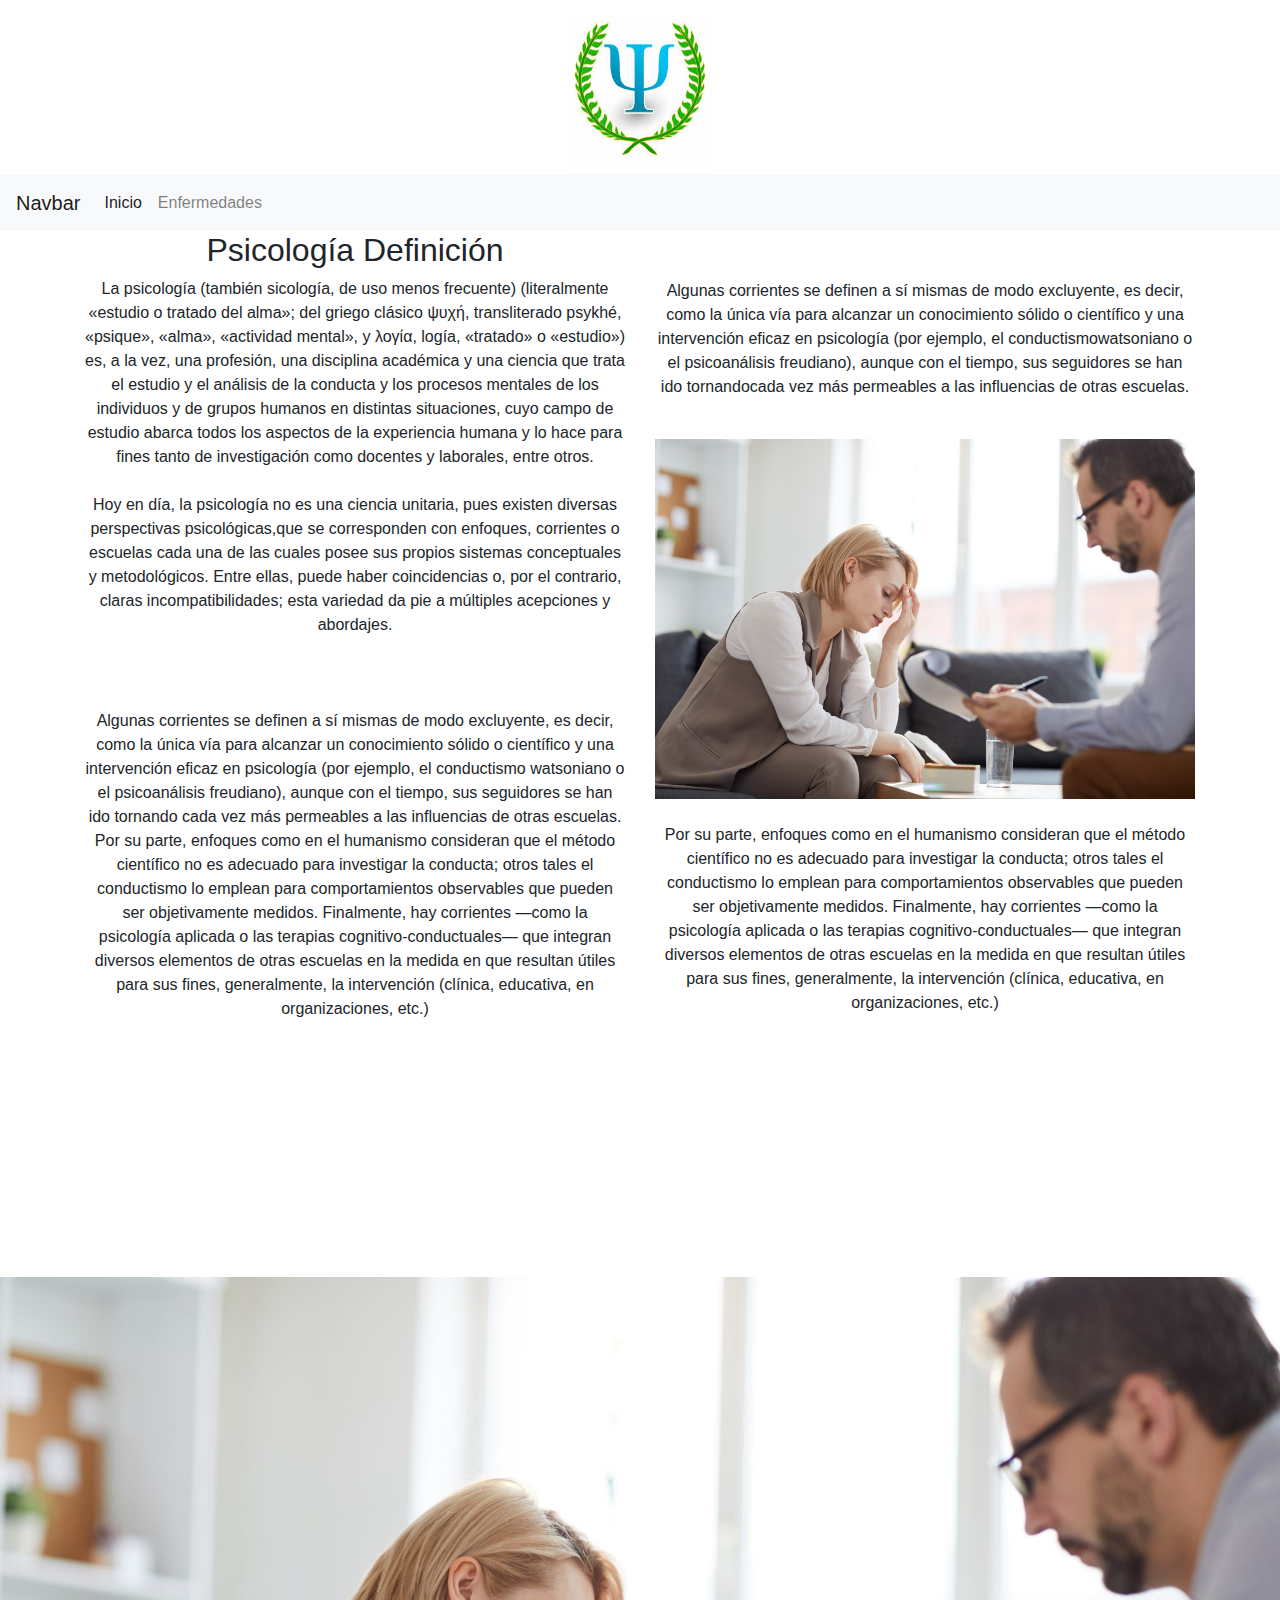
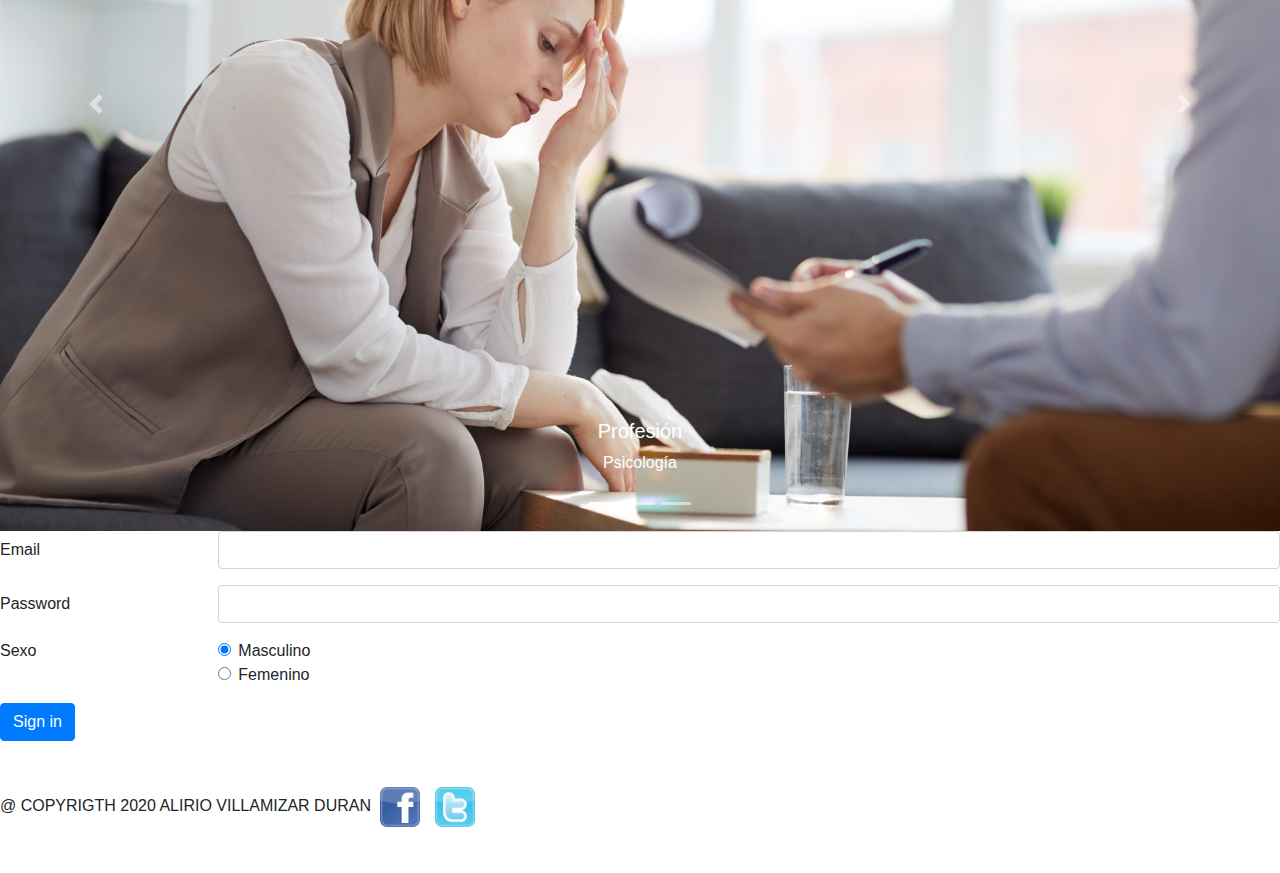
<file: index.html>
<!DOCTYPE html>
<html lang="en">

<head>
    <meta charset="UTF-8">
    <meta name="viewport" content="width=device-width, initial-scale=1.0">
    <title>Psicología</title>
    <link rel="stylesheet" href="css/estilo.css">
    <link rel="stylesheet" href="https://stackpath.bootstrapcdn.com/bootstrap/4.4.1/css/bootstrap.min.css"
        integrity="sha384-Vkoo8x4CGsO3+Hhxv8T/Q5PaXtkKtu6ug5TOeNV6gBiFeWPGFN9MuhOf23Q9Ifjh" crossorigin="anonymous">
</head>

<body>
    <header class="iconopsicologia">
        <img src="img/psicologia.jpg" width="150px" height="160px" alt="">
    </header>

    <nav class="navbar navbar-expand-lg navbar-light bg-light">
        <a class="navbar-brand" href="#">Navbar</a>
        <button class="navbar-toggler" type="button" data-toggle="collapse" data-target="#navbarNav"
            aria-controls="navbarNav" aria-expanded="false" aria-label="Toggle navigation">
            <span class="navbar-toggler-icon"></span>
        </button>
        <div class="collapse navbar-collapse" id="navbarNav">
            <ul class="navbar-nav">
                <li class="nav-item active">
                    <a class="nav-link" href="index.html">Inicio <span class="sr-only">(current)</span></a>
                </li>
                <li class="nav-item">
                    <a class="nav-link" href="enfermedades.html">Enfermedades</a>
                </li>
            </ul>
        </div>
    </nav>

    <div class="container">
        <div class="row" id="column">
            <div class="col-6">
                <h2>Psicología Definición</h2>
                <p>La psicología​ (también sicología, de uso menos frecuente)​ (literalmente «estudio o tratado del
                    alma»;
                    del griego clásico ψυχή, transliterado psykhé, «psique», «alma», «actividad mental», y λογία, logía,
                    «tratado» o «estudio») es, a la vez, una profesión, una disciplina académica y una ciencia que trata
                    el
                    estudio y el análisis de la conducta y los procesos mentales de los individuos y de grupos humanos
                    en
                    distintas situaciones,​ cuyo campo de estudio abarca todos los aspectos de la experiencia humana​ y
                    lo
                    hace para fines tanto de investigación como docentes y laborales, entre otros.
                    <br>
                    <br>
                    Hoy en día, la psicología no es una ciencia unitaria, pues existen diversas perspectivas
                    psicológicas,​
                    que se corresponden con enfoques, corrientes o escuelas cada una de las cuales posee sus propios
                    sistemas conceptuales y metodológicos. Entre ellas, puede haber coincidencias o, por el contrario,
                    claras incompatibilidades;​ esta variedad da pie a múltiples acepciones y abordajes.
                    <br>
                    <br>

                    <br>
                    <br>
                    Algunas corrientes se definen a sí mismas de modo excluyente, es decir, como la única vía para
                    alcanzar un conocimiento sólido o científico y una intervención eficaz en psicología (por ejemplo,
                    el
                    conductismo watsoniano o el psicoanálisis freudiano), aunque con el tiempo, sus seguidores se han
                    ido tornando
                    cada vez más permeables a las influencias de otras escuelas. Por su parte, enfoques como en el
                    humanismo
                    consideran que el método científico no es adecuado para investigar la conducta; otros tales el
                    conductismo lo emplean para comportamientos observables que pueden ser objetivamente medidos.
                    Finalmente, hay corrientes —como la psicología aplicada o las terapias cognitivo-conductuales— que
                    integran diversos elementos de otras escuelas en la medida en que resultan útiles para sus fines,
                    generalmente, la intervención (clínica, educativa, en organizaciones, etc.)</p>
            </div>
            <div class="col-6">
                <br>
                <br>
                <p>Algunas corrientes se definen a sí mismas de modo excluyente, es decir, como la única vía para
                    alcanzar un conocimiento sólido o científico y una intervención eficaz en psicología (por ejemplo,
                    el conductismowatsoniano o el psicoanálisis freudiano), aunque con el tiempo, sus seguidores se han
                    ido tornandocada vez más permeables a las influencias de otras escuelas.</p>
                <br>
                <img src="img/fondo1.jpg" class="img-fluid" alt="Responsive image">
                <br>
                <br>
                <p>Por su parte, enfoques como en el humanismo consideran que el método científico no es adecuado para
                    investigar la conducta; otros tales el
                    conductismo lo emplean para comportamientos observables que pueden ser objetivamente medidos.
                    Finalmente, hay corrientes —como la psicología aplicada o las terapias cognitivo-conductuales— que
                    integran diversos elementos de otras escuelas en la medida en que resultan útiles para sus fines,
                    generalmente, la intervención (clínica, educativa, en organizaciones, etc.)</p>
            </div>
        </div>
    </div>

    <div class="container">
        <div class="row" id="video">
            <iframe width="320" height="240" src="https://www.youtube.com/embed/3ldjxyzl8Jw" frameborder="0"
                allow="accelerometer; autoplay; encrypted-media; gyroscope; picture-in-picture"
                allowfullscreen></iframe>
        </div>
    </div>



    <div id="carouselExampleCaptions" class="carousel slide" data-ride="carousel">
        <ol class="carousel-indicators">
            <li data-target="#carouselExampleCaptions" data-slide-to="0" class="active"></li>
            <li data-target="#carouselExampleCaptions" data-slide-to="1"></li>
            <li data-target="#carouselExampleCaptions" data-slide-to="2"></li>
        </ol>
        <div class="carousel-inner">
            <div class="carousel-item active">
                <img src="img/fondo1.jpg" class="d-block w-100" alt="...">
                <div class="carousel-caption d-none d-md-block">
                    <h5>Profesión</h5>
                    <p>Psicología</p>
                </div>
            </div>
            <div class="carousel-item">
                <img src="img/fondo2.jpg" class="d-block w-100" alt="...">
                <div class="carousel-caption d-none d-md-block">
                    <h5>No se aconseja</h5>
                    <p>Joker</p>
                </div>
            </div>
            <div class="carousel-item">
                <img src="img/fondo3.jpg" class="d-block w-100" alt="...">
                <div class="carousel-caption d-none d-md-block">
                    <h5>Trastornos</h5>
                    <p>Frustración</p>
                </div>
            </div>
        </div>
        <a class="carousel-control-prev" href="#carouselExampleCaptions" role="button" data-slide="prev">
            <span class="carousel-control-prev-icon" aria-hidden="true"></span>
            <span class="sr-only">Previous</span>
        </a>
        <a class="carousel-control-next" href="#carouselExampleCaptions" role="button" data-slide="next">
            <span class="carousel-control-next-icon" aria-hidden="true"></span>
            <span class="sr-only">Next</span>
        </a>
    </div>

    <form>
        <div class="form-group row">
            <label for="inputEmail3" class="col-sm-2 col-form-label">Email</label>
            <div class="col-sm-10">
                <input type="email" class="form-control" id="inputEmail3">
            </div>
        </div>
        <div class="form-group row">
            <label for="inputPassword3" class="col-sm-2 col-form-label">Password</label>
            <div class="col-sm-10">
                <input type="password" class="form-control" id="inputPassword3">
            </div>
        </div>
        <fieldset class="form-group">
            <div class="row">
                <legend class="col-form-label col-sm-2 pt-0">Sexo</legend>
                <div class="col-sm-10">
                    <div class="form-check">
                        <input class="form-check-input" type="radio" name="gridRadios" id="gridRadios1" value="option1"
                            checked>
                        <label class="form-check-label" for="gridRadios1">
                            Masculino
                        </label>
                    </div>
                    <div class="form-check">
                        <input class="form-check-input" type="radio" name="gridRadios" id="gridRadios2" value="option2">
                        <label class="form-check-label" for="gridRadios2">
                            Femenino
                        </label>
                    </div>
                </div>
            </div>
        </fieldset>
        <div class="form-group row">
            <div class="col-sm-10">
                <button type="submit" class="btn btn-primary">Sign in</button>
            </div>
        </div>
    </form>

    <footer>
        <p>
            @ COPYRIGTH 2020 ALIRIO VILLAMIZAR DURAN
            <a href="https://www.facebook.com/alirio.villamizarduran"><img src="img/facebook.png" alt="Facebook logo"
                    class="social"></a>
            <a href="https://twitter.com/@AlirioViDu"><img src="img/Twitter.png" alt="Twitter logo" class="social"></a>
        </p>
    </footer>

    <script src="https://code.jquery.com/jquery-3.4.1.slim.min.js"
        integrity="sha384-J6qa4849blE2+poT4WnyKhv5vZF5SrPo0iEjwBvKU7imGFAV0wwj1yYfoRSJoZ+n"
        crossorigin="anonymous"></script>
    <script src="https://cdn.jsdelivr.net/npm/popper.js@1.16.0/dist/umd/popper.min.js"
        integrity="sha384-Q6E9RHvbIyZFJoft+2mJbHaEWldlvI9IOYy5n3zV9zzTtmI3UksdQRVvoxMfooAo"
        crossorigin="anonymous"></script>
    <script src="https://stackpath.bootstrapcdn.com/bootstrap/4.4.1/js/bootstrap.min.js"
        integrity="sha384-wfSDF2E50Y2D1uUdj0O3uMBJnjuUD4Ih7YwaYd1iqfktj0Uod8GCExl3Og8ifwB6"
        crossorigin="anonymous"></script>
</body>

</html>
</file>
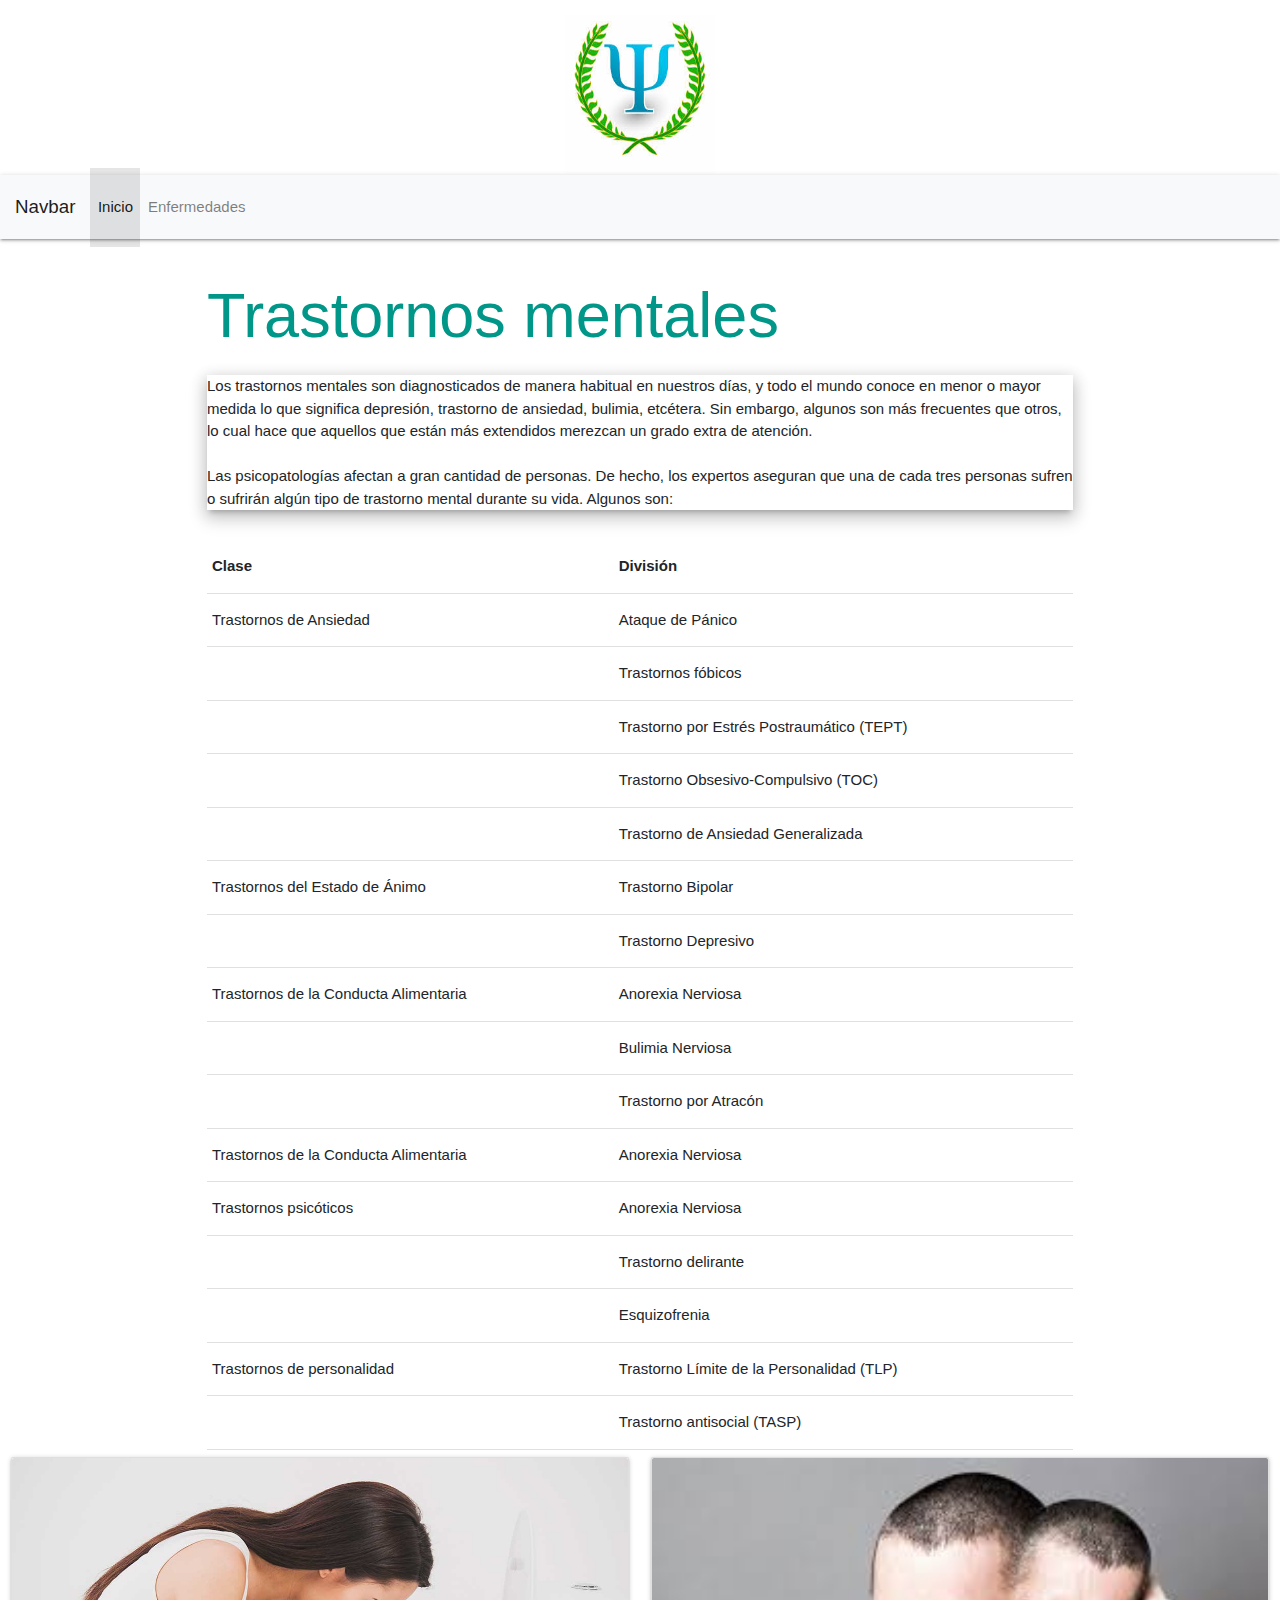
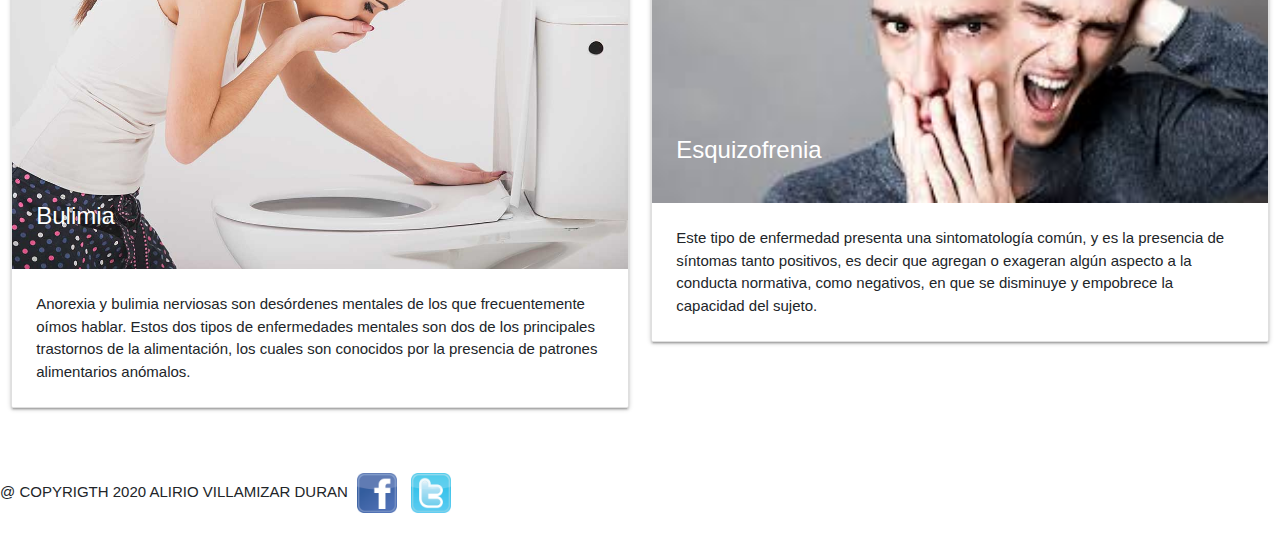
<file: enfermedades.html>
<!DOCTYPE html>
<html lang="en">

<head>
    <meta charset="UTF-8">
    <meta name="viewport" content="width=device-width, initial-scale=1.0">
    <title>Psicología</title>
    <link rel="stylesheet" href="css/mentalstyle.css">
    <link rel="stylesheet" href="https://stackpath.bootstrapcdn.com/bootstrap/4.4.1/css/bootstrap.min.css"
        integrity="sha384-Vkoo8x4CGsO3+Hhxv8T/Q5PaXtkKtu6ug5TOeNV6gBiFeWPGFN9MuhOf23Q9Ifjh" crossorigin="anonymous">
    <!-- Compiled and minified CSS -->
    <link rel="stylesheet" href="https://cdnjs.cloudflare.com/ajax/libs/materialize/1.0.0/css/materialize.min.css">

    <!--Import Google Icon Font-->
    <link href="https://fonts.googleapis.com/icon?family=Material+Icons" rel="stylesheet">

</head>

<body>
    <header class="iconopsicologia">
        <img src="img/psicologia.jpg" width="150px" height="160px" alt="">
    </header>

    <nav class="navbar navbar-expand-lg navbar-light bg-light">
        <a class="navbar-brand" href="#">Navbar</a>
        <button class="navbar-toggler" type="button" data-toggle="collapse" data-target="#navbarNav"
            aria-controls="navbarNav" aria-expanded="false" aria-label="Toggle navigation">
            <span class="navbar-toggler-icon"></span>
        </button>
        <div class="collapse navbar-collapse" id="navbarNav">
            <ul class="navbar-nav">
                <li class="nav-item active">
                    <a class="nav-link" href="index.html">Inicio <span class="sr-only">(current)</span></a>
                </li>
                <li class="nav-item">
                    <a class="nav-link" href="enfermedades.html">Enfermedades</a>
                </li>
            </ul>
        </div>
    </nav>

    <div class="container">

        <h1 class="teal-text">Trastornos mentales</h1>

        <p class="z-depth-3">Los trastornos mentales son diagnosticados de manera habitual en nuestros días, y todo el
            mundo conoce en menor o mayor medida lo que significa depresión, trastorno de ansiedad, bulimia, etcétera.
            Sin embargo, algunos son más frecuentes que otros, lo cual hace que aquellos que están más extendidos
            merezcan un grado extra de atención.
            <br>
            <br>
            Las psicopatologías afectan a gran cantidad de personas. De hecho, los expertos aseguran que una de cada
            tres personas sufren o sufrirán algún tipo de trastorno mental durante su vida. Algunos son:</p>

        <table class="table striped responsive-table centered">
            <table>
                <thead>
                    <tr>
                        <th>Clase</th>
                        <th>División</th>
                    </tr>
                </thead>

                <tbody>
                    <tr>
                        <td>Trastornos de Ansiedad</td>
                        <td>Ataque de Pánico</td>
                    </tr>
                    <tr>
                        <td></td>
                        <td>Trastornos fóbicos</td>
                    </tr>
                    <tr>
                        <td></td>
                        <td>Trastorno por Estrés Postraumático (TEPT)</td>
                    </tr>
                    <tr>
                        <td></td>
                        <td>Trastorno Obsesivo-Compulsivo (TOC)</td>
                    </tr>
                    <tr>
                        <td></td>
                        <td>Trastorno de Ansiedad Generalizada</td>
                    </tr>
                    <tr>
                        <td>Trastornos del Estado de Ánimo</td>
                        <td>Trastorno Bipolar</td>
                    </tr>
                    <tr>
                        <td></td>
                        <td>Trastorno Depresivo</td>
                    </tr>
                    <tr>
                        <td>Trastornos de la Conducta Alimentaria</td>
                        <td>Anorexia Nerviosa</td>
                    </tr>
                    <tr>
                        <td></td>
                        <td>Bulimia Nerviosa</td>
                    </tr>
                    <tr>
                        <td></td>
                        <td>Trastorno por Atracón</td>
                    </tr>
                    <tr>
                        <td>Trastornos de la Conducta Alimentaria</td>
                        <td>Anorexia Nerviosa</td>
                    </tr>
                    <tr>
                        <td>Trastornos psicóticos</td>
                        <td>Anorexia Nerviosa</td>
                    </tr>
                    <tr>
                        <td></td>
                        <td>Trastorno delirante</td>
                    </tr>
                    <tr>
                        <td></td>
                        <td>Esquizofrenia</td>
                    </tr>
                    <tr>
                        <td>Trastornos de personalidad</td>
                        <td>Trastorno Límite de la Personalidad (TLP)</td>
                    </tr>
                    <tr>
                        <td></td>
                        <td>Trastorno antisocial (TASP)</td>
                    </tr>
                </tbody>
            </table>
    </div>

    <div>
        <div class="row">
            <div class="col s12 m7">
                <div class="card">
                    <div class="card-image">
                        <img src="img/enferme1.jpg">
                        <span class="card-title">Bulimia</span>
                    </div>
                    <div class="card-content">
                        <p>Anorexia y bulimia nerviosas son desórdenes mentales de los que frecuentemente oímos hablar.
                            Estos dos tipos de enfermedades mentales son dos de los principales trastornos de la
                            alimentación, los cuales son conocidos por la presencia de patrones alimentarios anómalos.
                        </p>
                    </div>
                </div>
            </div>
            <div class="col s12 m7">
                <div class="card">
                    <div class="card-image">
                        <img src="img/enferme2.jpg">
                        <span class="card-title">Esquizofrenia</span>
                    </div>
                    <div class="card-content">
                        <p>Este tipo de enfermedad presenta una sintomatología común, y es la presencia de síntomas
                            tanto positivos, es decir que agregan o exageran algún aspecto a la conducta normativa, como
                            negativos, en que se disminuye y empobrece la capacidad del sujeto. </p>
                    </div>
                </div>
            </div>

        </div>
    </div>

    <footer>
        <p>
            @ COPYRIGTH 2020 ALIRIO VILLAMIZAR DURAN
            <a href="https://www.facebook.com/alirio.villamizarduran"><img src="img/facebook.png" alt="Facebook logo"
                    class="social"></a>
            <a href="https://twitter.com/@AlirioViDu"><img src="img/Twitter.png" alt="Twitter logo" class="social"></a>

        </p>
    </footer>

    <script src="https://code.jquery.com/jquery-3.4.1.slim.min.js"
        integrity="sha384-J6qa4849blE2+poT4WnyKhv5vZF5SrPo0iEjwBvKU7imGFAV0wwj1yYfoRSJoZ+n"
        crossorigin="anonymous"></script>
    <script src="https://cdn.jsdelivr.net/npm/popper.js@1.16.0/dist/umd/popper.min.js"
        integrity="sha384-Q6E9RHvbIyZFJoft+2mJbHaEWldlvI9IOYy5n3zV9zzTtmI3UksdQRVvoxMfooAo"
        crossorigin="anonymous"></script>
    <script src="https://stackpath.bootstrapcdn.com/bootstrap/4.4.1/js/bootstrap.min.js"
        integrity="sha384-wfSDF2E50Y2D1uUdj0O3uMBJnjuUD4Ih7YwaYd1iqfktj0Uod8GCExl3Og8ifwB6"
        crossorigin="anonymous"></script>
    <script src="https://cdnjs.cloudflare.com/ajax/libs/materialize/1.0.0/js/materialize.min.js"></script>
</body>

</html>
</file>
<file: css/estilo.css>
* {
    box-sizing: border-box;    
}

body {
    background-color: #f2f8f873;
    margin: 0;
}

.iconopsicologia {    
    margin: auto;
    padding-top: 15px;
    text-align: center;
}


.col-6 {
    text-align: center;
    font-family: 'Gill Sans', 'Gill Sans MT', Calibri, 'Trebuchet MS', sans-serif;    
    font-size: medium;
}

.img {
    height: 100%;
    width: 100%;
    margin: 5px 5px;
}

.carousel-item {
    height: 70%;
    width: 70%;
}

img.social {
	width: 40px;
    margin: 30px 5px;
}
</file>
<file: css/mentalstyle.css>
* {
    box-sizing: border-box;    
}
body {
    background-color: #03c0c049;
    margin: 0;
}

.iconopsicologia {    
    margin: auto;
    padding-top: 15px;
    text-align: center;
}

.col-6 {
    text-align: center;
    font-family: 'Franklin Gothic Medium', 'Arial Narrow', Arial, sans-serif  ;
    font-size: medium;
}

.img {
    height: 100%;
    width: 100%;
    margin: 5px 5px;
}

.carousel-item {
    height: 70%;
    width: 70%;
}

img.social {
	width: 40px;
    margin: 30px 5px;
}
</file>
